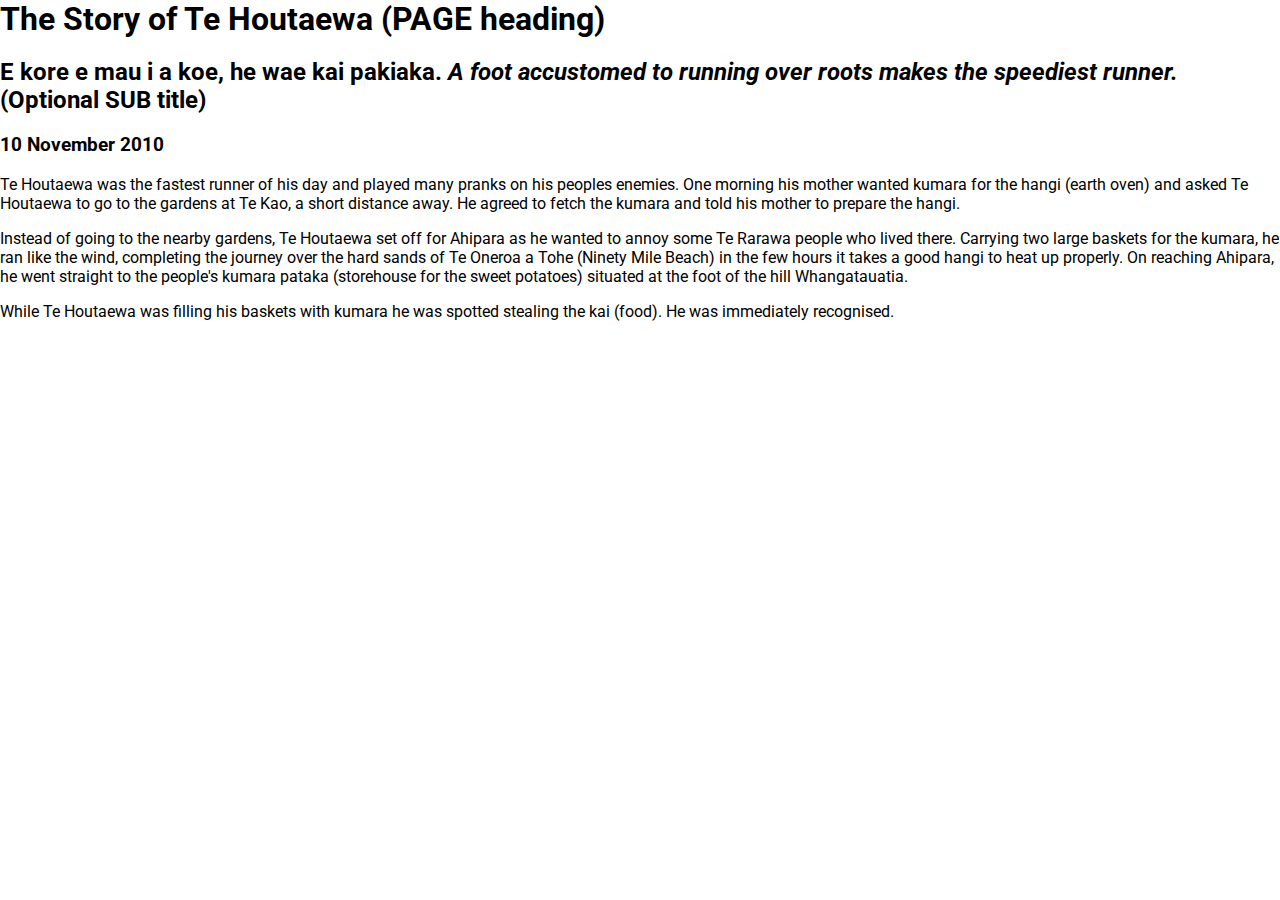
<file: blog/template.html>
<!DOCTYPE html>
<html>
  <head>
    <title>Stories and Legends (PAGE title) </title>
    <meta charset="UTF-8">
    <link href="../styles/main.css" rel="stylesheet" type="text/css">
  </head>
  
  <body>
    <h1>The Story of Te Houtaewa (PAGE heading)</h1>
    <h2>E kore e mau i a koe, he wae kai pakiaka. <em>A foot accustomed to running over roots makes the speediest runner.</em> (Optional SUB title) </h2>
    <h3>10 November 2010</h3>
    
    <p>
      Te Houtaewa was the fastest runner of his day and played many pranks on his peoples enemies. One morning his mother wanted kumara for the hangi (earth oven) and asked Te Houtaewa to go to the gardens at Te Kao, a short distance away. He agreed to fetch the kumara and told his mother to prepare the hangi.
    </p>
    <p>
      Instead of going to the nearby gardens, Te Houtaewa set off for Ahipara as he wanted to annoy some Te Rarawa people who lived there. Carrying two large baskets for the kumara, he ran like the wind, completing the journey over the hard sands of Te Oneroa a Tohe (Ninety Mile Beach) in the few hours it takes a good hangi to heat up properly. On reaching Ahipara, he went straight to the people's kumara pataka (storehouse for the sweet potatoes) situated at the foot of the hill Whangatauatia.
    </p>
    <p>
      While Te Houtaewa was filling his baskets with kumara he was spotted stealing the kai (food). He was immediately recognised.
    </p>
    
    <!-- this is a comment. -->
  
  </body>
</html>
</file>
<file: styles/main.css>
@import url('https://fonts.googleapis.com/css?family=Open+Sans&display=swap');
@import url('https://fonts.googleapis.com/css2?family=Roboto&display=swap');

body {
    margin: 0;
    font-family: "Roboto", sans-serif;
}

h1 {
    margin: 0px
}

a, a:hover, a:focus, a:active {
    text-decoration: none;
    color: inherit;
}

#sidebar{
    width: 320px;
    min-height: 100%;
    background: linear-gradient(to bottom right, rgba(196, 0, 186, 0.6), rgba(19, 0, 226, 0.6)), url("../assets/SideBarHeaderImage.jpg");
    background-size: cover;
    color: white;
    font-family: "Roboto", sans-serif;
    display: block;
    float: left;
    position: fixed;
    top: 0px;
    bottom: 0px;
}

#sideBarHead{
    text-transform: uppercase;
}

#sideBarHeadTitle {
    padding: 32px;
    font-size: 24pt;
    font-weight: bolder;
    letter-spacing: 2rem;
}

#sideBarItemContainer {
    padding: 0px 16px 0px 16px;
    font-size: 14pt;
    color: rgba(255, 255, 255, 0.8);
}
#sideBarItemSelected {
    color: rgba(255, 255, 255, 1);
}
.sideBarItem {
    padding: 14px 16px 14px 16px;
    border-bottom: 1px solid rgba(255, 255, 255, 0.8);
    transition: 0.5s;
}
.sideBarItem:hover {
    color: rgba(255, 255, 255, 1);
}
.sideBarItemIcon {
    width: 16px;
    height: 16px;
    filter: invert(100%);
    margin-right: 16px;
}

#pageContentContainer {
    background-color: rgb(236, 236, 236);
    min-height: 100%;
    margin-left: 320px;
    padding: 24px;
}

#pageContent {
    background-color: rgb(255, 255, 255);
    border-radius: 14px;
    padding: 22px;
    margin-bottom: 24px;
}
</file>
